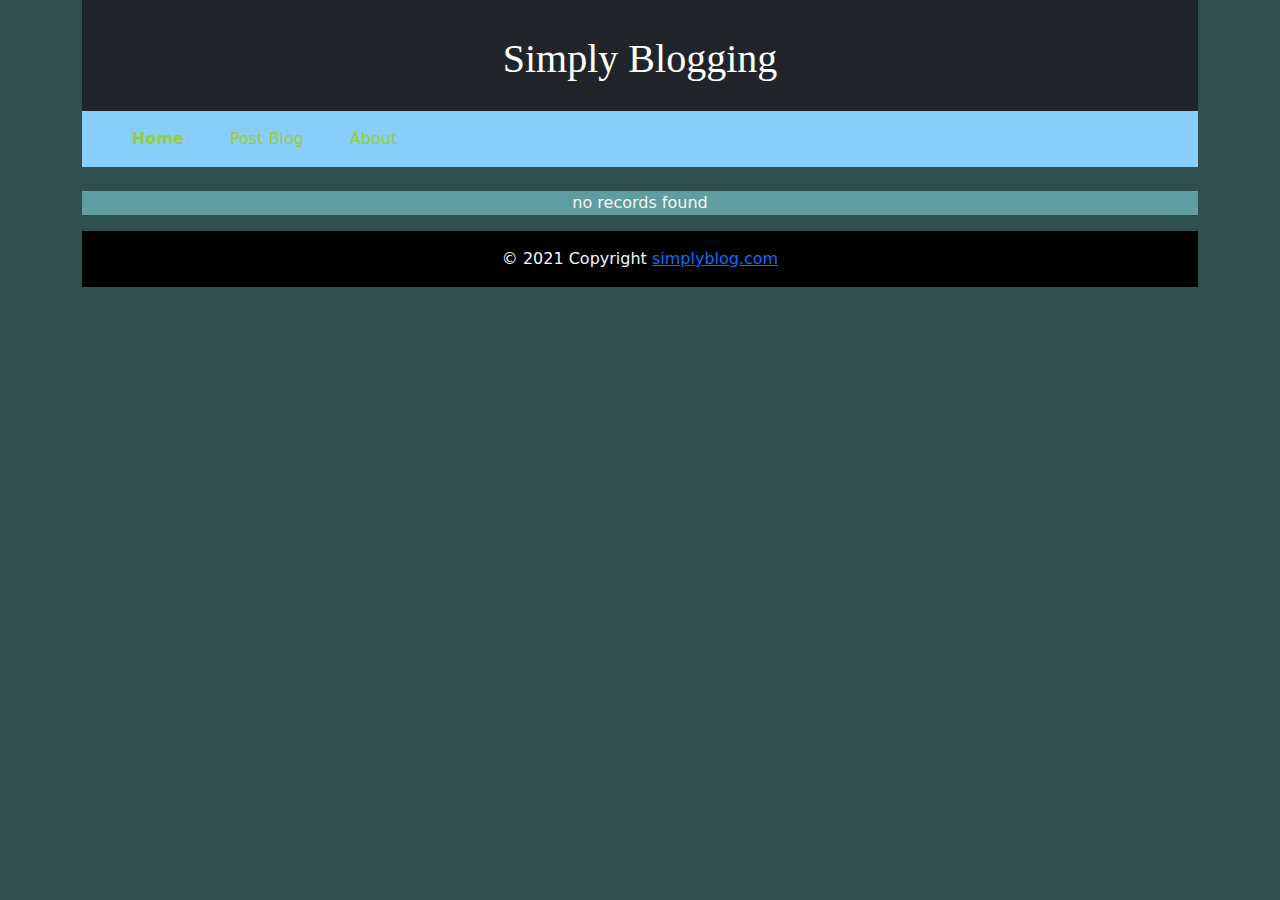
<file: blog/index.html>
<!DOCTYPE html>
<html lang="en">
<head>
    <meta charset="UTF-8">
    <meta http-equiv="X-UA-Compatible" content="IE=edge">
    <meta name="viewport" content="width=device-width, initial-scale=1.0">
    <title>Document</title>
    <link href="https://cdn.jsdelivr.net/npm/bootstrap@5.1.3/dist/css/bootstrap.min.css" rel="stylesheet">
    <script src="script/script.js"></script>
    <link type = "text/css" href = "style.css" rel="stylesheet">
</head>
<body class="index">
    <div class="container">
        <header>
            <div class="p-1 text-center bg-dark">
                <h1 class="mb-1" style="color: rgb(255, 255, 255);">Simply Blogging</h1>
            </div>
            <nav class="navbar navbar-expand-lg navbar-light" style="background: lightskyblue;">
                <div class="container-fluid">
                    <button class="navbar-toggler" type="button" data-mdb-toggle="collapse"
                        data-mdb-target="#navbarExample01" aria-controls="navbarExample01" aria-expanded="false"
                        aria-label="Toggle navigation">
                        <i class="fas fa-bars"></i>
                    </button>
                    <div class="collapse navbar-collapse " id="navbarExample01">
                        <ul class="navbar-nav me-auto mb-2 mb-lg-0">
                            <li class="nav-item active">
                                <a class="nav-link" aria-current="page" href="index.html"><strong>Home</strong></a>
                            </li>
                            <li class="nav-item">
                                <a class="nav-link" href="postarticle.html">Post Blog</a>
                            </li>
                            <li class="nav-item">
                                <a class="nav-link" href="about.html">About</a>
                            </li>
                        </ul>
                    </div>
                </div>
            </nav>
        </header>
        <br>
        <div style="background-color:cadetblue;">
            <p id="result"></p>
            <script>
                var x=JSON.parse(localStorage.getItem('Article_Name'));
                var y=JSON.parse(localStorage.getItem('Description'));
                var z=JSON.parse(localStorage.getItem('Author_Name'));
                let res='<table style="border:1px; width:100%; color:black;\
                background-color:white; font-family: arial, sans-serif; \
                border-collapse: collapse;"><tr style=background-color: #dddddd;><td style="width:5%;"><b>No.</b></td>\
                <td style="width:25%;"><b>Article Name</b></td><td style="width:25%;"><b>Author Name</b></td><td><b>Descrtipion</b></td></tr>';
                if(localStorage.getItem('Article_Name') != null){
                    for(let j=0;j<x.length;j++){
                    num = j+1
                    res += "<tr>"
                    res += "<td>"+ num + "</td>";
                    res += "<td>"+ x[j] + "</td>";
                    res += "<td>"+ z[j] + "</td>";
                    res += "<td>"+ y[j] + "</td>";
                    res += "</tr>"; 
                }
                res += "</table>"
                document.getElementById("result").innerHTML=res;
                }else{
                    document.getElementById("result").innerHTML= "<center>no records found</center>"
                }
            </script> 
        </div>
        <footer style="background: rgb(0, 0, 0);" class="page-footer font-small blue">
            <div class="footer-copyright text-center py-3" style="color: aliceblue;"> &copy; 2021 Copyright
                <a href="https://simplilearn.com/">simplyblog.com</a>
            </div>
        </footer>     
    <script src="https://cdnjs.cloudflare.com/ajax/libs/jquery/3.6.0/jquery.min.js"></script>
    <script src="https://cdn.jsdelivr.net/npm/bootstrap@5.1.3/dist/js/bootstrap.bundle.min.js"></script>
</body>

</html>
</file>
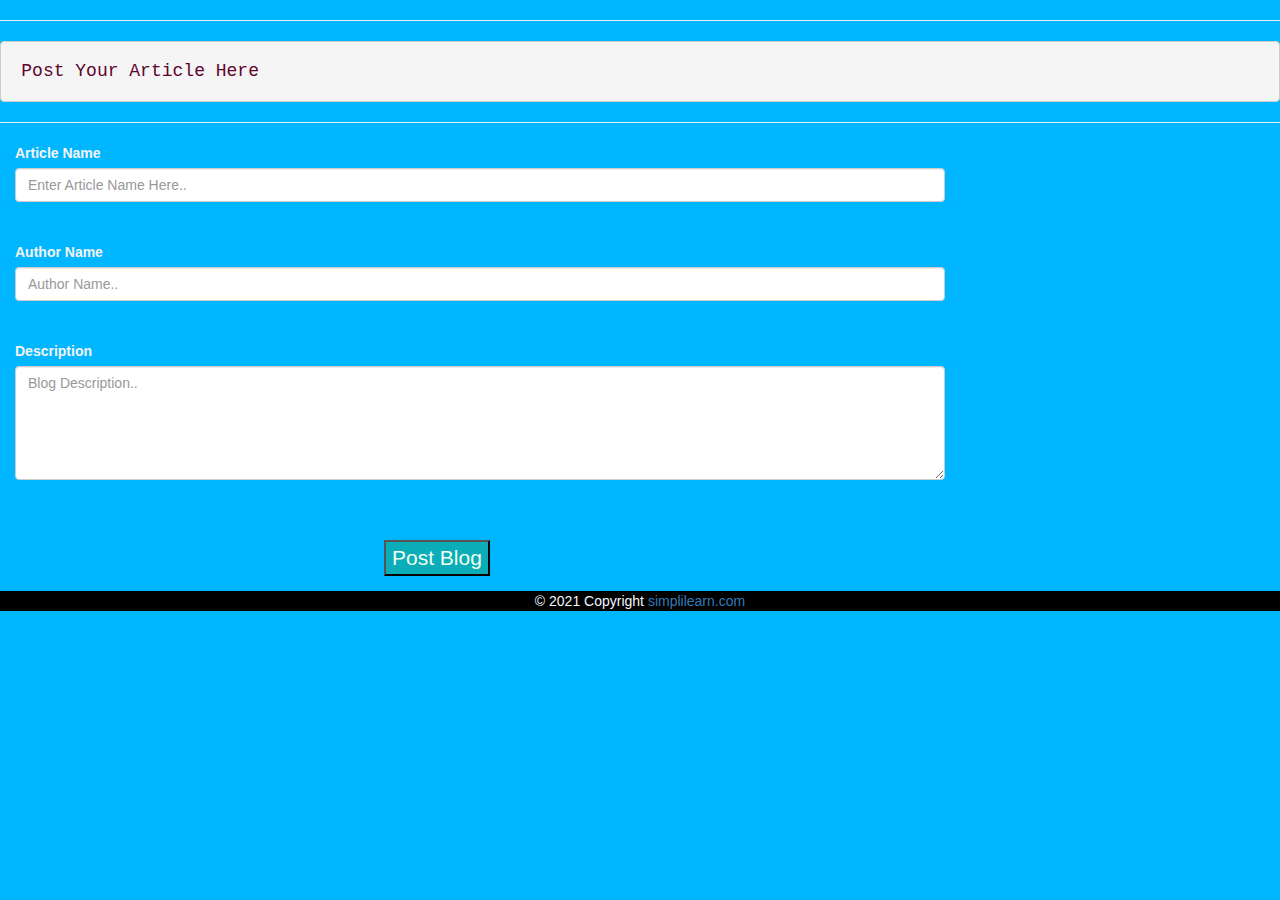
<file: blog/postarticle.html>
<!DOCTYPE html>
<html lang="en">
<head>
    <meta charset="UTF-8">
    <meta http-equiv="X-UA-Compatible" content="IE=edge">
    <meta name="viewport" content="width=device-width, initial-scale=1.0">
    
    <title>Document</title>
    <link rel="stylesheet" href="https://maxcdn.bootstrapcdn.com/bootstrap/3.4.1/css/bootstrap.min.css">
    <link type = "text/css" href = "style.css" rel="stylesheet">
    <script src="script/script.js"></script>
</head>
<body>
    <hr>
        <pre><h4 style="color: rgb(95, 4, 46);"> Post Your Article Here</h4></pre>
        <hr>
            <div class="form-row">
                <div class="col-md-9 mb-4">
                    <label for="name">Article Name</label>
                    <input type="text" class="form-control" id="name" name="name" placeholder="Enter Article Name Here.." required>
                </div>
                <br>
                <div class="col-md-9 mb-4">
                    <label for="Aname">Author Name</label>
                    <input type="text" class="form-control" id="Aname" name="Aname" placeholder="Author Name.." required>
                </div>
                <br>
                <div class="col-md-9 mb-4">    
                    <label for="description">Description</label>
                    <textarea type="text" class="form-control" id="description" name="description" cols="78" rows="5" placeholder="Blog Description.." required></textarea>
                    <br>
               </div> 
            </div>
                <div class="form-group">
                    <button onclick="readValue();" class="clkbtn"><text style="color: honeydew">Post Blog</text></button>
                </div>
                <footer style="background: black;" class="page-footer font-small blue">
                    <div class="footer-copyright text-center py-3" style="color: aliceblue;"> &copy; 2021 Copyright
                        <a href="https://simplilearn.com/">simplilearn.com</a>
                    </div>
                </footer>
    <script src="https://ajax.googleapis.com/ajax/libs/jquery/3.5.1/jquery.min.js"></script>
    <script src="https://maxcdn.bootstrapcdn.com/bootstrap/3.4.1/js/bootstrap.min.js"></script>
</body>
</html>
</file>
<file: blog/style.css>
body {
    background-color:rgb(0, 183, 255); 
    color: rgb(245, 243, 243);
}

.form-control{
    margin-bottom: 40px;
}

.clkbtn{
    font-size: 150%;
    color: black;
    margin-left: 30%;
    background-color: rgb(11, 173, 184);
}

.index{
    background-color:darkslategray; 
    color: rgb(245, 243, 243);

}
.nav-link{
    margin-left: 30px;
    color:yellowgreen;  
}

h1{
    font-family: 'Candal', serif;
    color:whitesmoke;
    margin: 5px;
    padding: 20px;
    margin-top: 1%;

}
</file>
